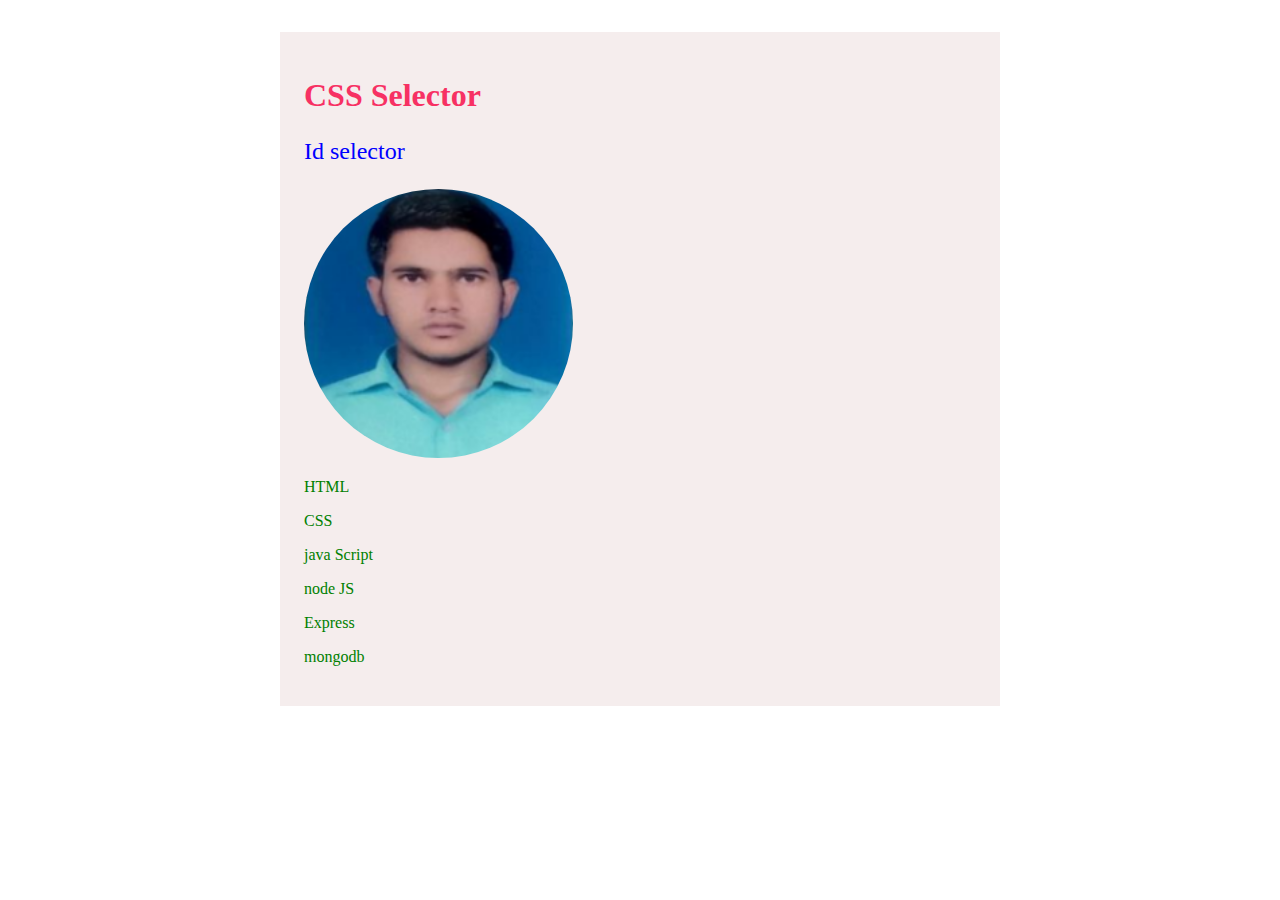
<file: internalCss.html>
<!DOCTYPE html>
<html lang="en">
<head>
    <meta charset="UTF-8">
    <meta http-equiv="X-UA-Compatible" content="IE=edge">
    <meta name="viewport" content="width=device-width, initial-scale=1.0">
    <title>Css selectors</title>
    <style>
       /* universal selector*/
        *{
            box-sizing: border-box;
        }

        /*class selctor*/ 
        .container{
            width: 65%;
            max-width: 720px;
            margin: 2rem auto ;
            background-color: rgb(245, 237, 237);
            padding: 1.5rem;
        }

        /*id selctor*/ 
        #idSelector{
            color:blue;
            font-size: 1.5rem;
        }

       /* element selctor*/
       img{
           width: 100%;
            border-radius: 50%;
       }

       /*type selector*/
       div[class="photo"]{
           width: 40%;
       }

       /*seudo elecment selector*/
       img:hover{
        border: 5px solid rgb(228, 133, 149);
       }

      /* grouping selector */
      h1 , h2 , h3 {
          color: rgb(247, 49, 99);
      }

      /*child selector*/
      #courses>p{
        color: green;
      }
    </style>
</head>
<body>
    <div class="container">
        <h1>CSS Selector</h1>
        <div>
            <p id="idSelector">Id selector</p>
        </div>
        <div class="photo">
            <img src="./media/profile_photo.png" alt="">
        </div>

        <div id="courses">
            <p>HTML</p>
            <p>CSS</p>
            <P>java Script</P>
            <p>node JS</p>
            <p>Express</p>
            <p>mongodb</p>
        </div>
    </div>
</body>
</html>
</file>
